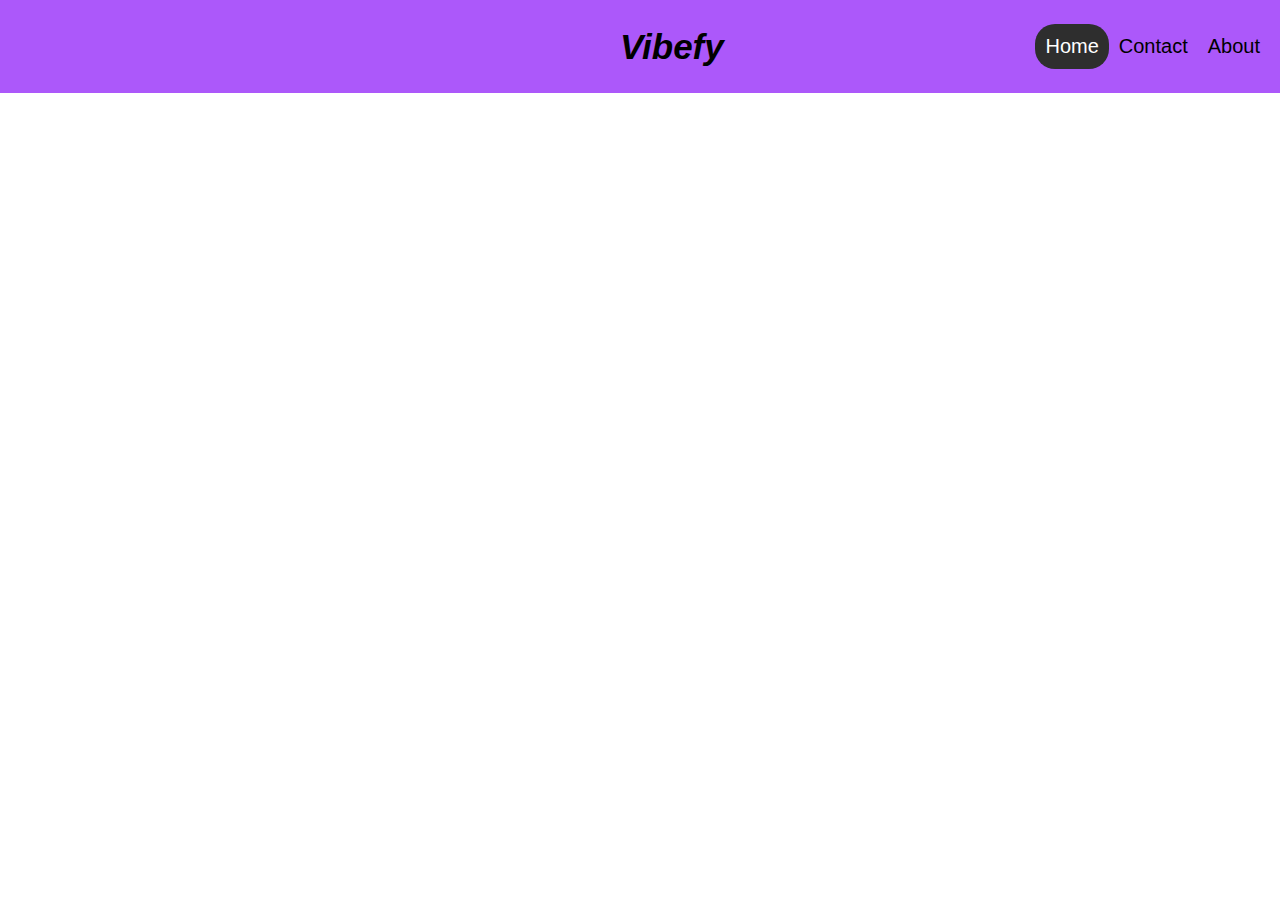
<file: header.html>
<!DOCTYPE html>
<html>
<head>
<meta name="viewport" content="width=device-width, initial-scale=1">
<style>
* {box-sizing: border-box;}

body { 
  margin: 0;
  font-family: Calibri, Helvetica, sans-serif;
}

.header {
  overflow: hidden;
  background-color: #AC58FA;
  padding: 24px 10px;
}

.header a {
  left: 350px;
  float: left;
  color: black;
  text-align: center;
  padding: 10px;
  text-decoration: none;
  font-size: 20px; 
  line-height: 25px;
  border-radius: 20px;
}

.header i.logo {
  left: 350px;
  float: left;
  color: black;
  text-align: center;
  padding: 10px;
  text-decoration: none;
  font-size: 35px; 
  line-height: 25px;
  border-radius: 20px;
  font-weight: bold;
}

.header-right a:hover {
  background-color: #D0A9F5;
  color: black;
}

.header a.active {
  background-color: #2E2E2E;
  color: white;
}

.header-right {
  float: right;
}
.header-left{
  padding: 0px 600px;
}

@media screen and (max-width: 500px) {
  .header a {
    float: none;
    display: block;
    text-align: left;
  }
  
  .header-right {
    float: none;
  }
}
</style>
</head>
<body>

<div class="header">
<div class="header-left">
  <i class="logo">Vibefy</i>
  </div>
  <div class="header-right">
    <a class="active" href="#home">Home</a>
    <a href="#contact">Contact</a>
    <a href="#about">About</a>
  </div>
</div>

</body>
</html>
</file>
